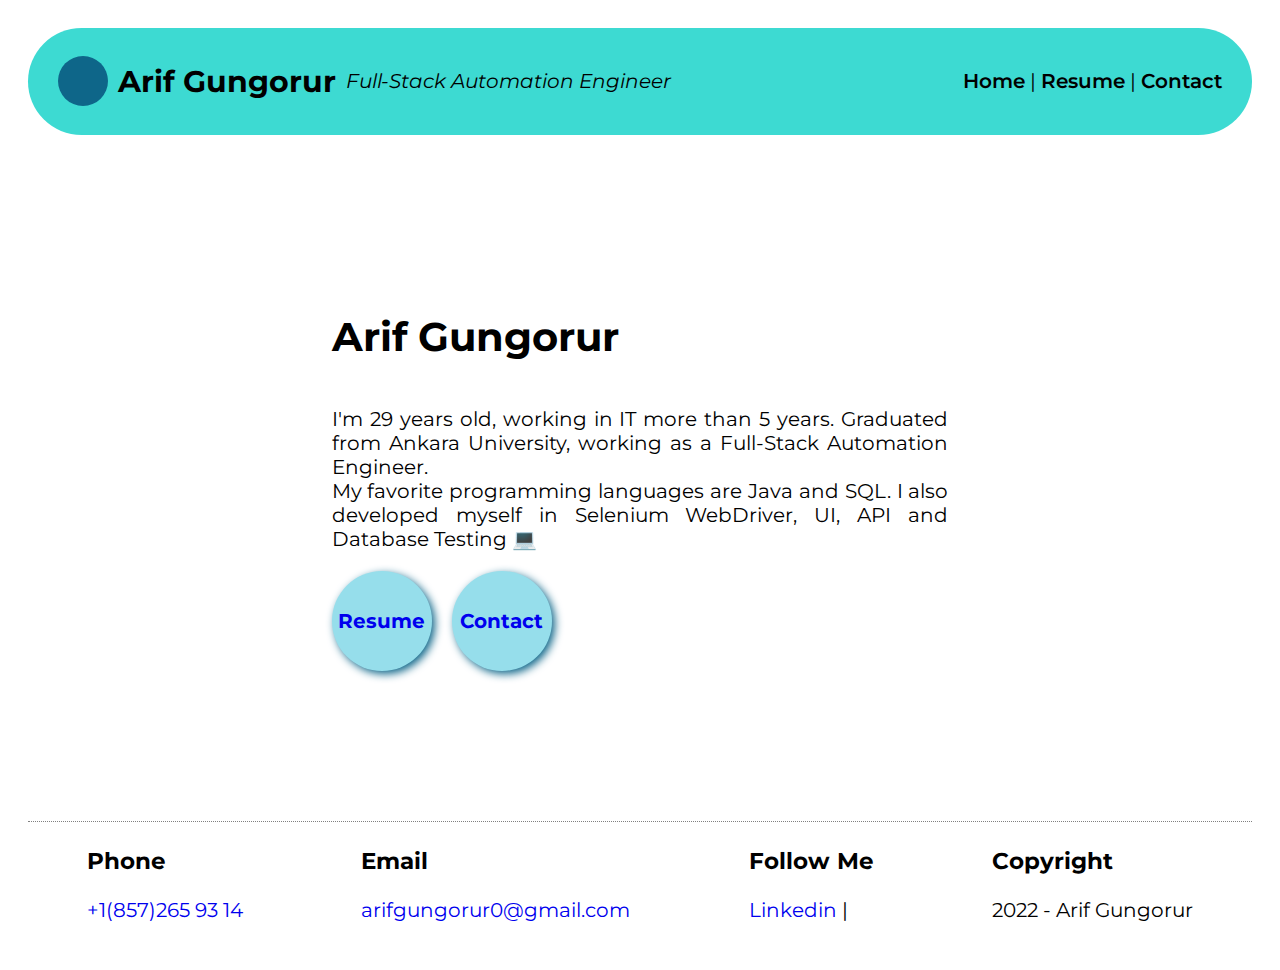
<file: index.html>
<!DOCTYPE html>
<html lang="en">
  <head>
    <meta charset="UTF-8" />
    <meta http-equiv="X-UA-Compatible" content="IE=edge" />
    <meta name="viewport" content="width=device-width, initial-scale=1.0" />
    <title>Arif Gungorur- Resume</title>
    <link rel="stylesheet" href="css/style.css" />
  </head>
  <body>

    <!-- PAGE HEADER -->
    <div class="header">
      <div class="title">
        <span></span>
        <h2>Arif Gungorur</h2>
        <i>Full-Stack Automation Engineer</i>
      </div>

      <div class="menu">
        <a href="index.html" title="Ana sayfayı aç">Home</a> |
        <a href="resume.html">Resume</a> |
        <a href="contact.html">Contact</a>
      </div>
    </div>
    <!-- PAGE HEADER -->




    <!-- PAGE CONTENT -->
    <div class="content">
      <div class="about">
        <div class="description">
          <h1>Arif Gungorur</h1>
          <p>
            I'm 29 years old, working in IT more than 5 years. Graduated from Ankara University, working as a Full-Stack Automation Engineer. <br> My favorite programming languages are Java and SQL. I also developed myself in Selenium WebDriver, UI, API and Database Testing 💻


          </p>
          <div class="toolbar">
            <a href="resume.html">Resume</a><a href="contact.html">Contact</a>
          </div>
        </div>
      </div>
    </div>
    <!-- PAGE CONTENT -->




    <!-- PAGE FOOTER -->
    <div class="footer">
      <div>
        <h3>Phone</h3>
        <p><a href="+1(857)265 93 14">+1(857)265 93 14</a></p>
      </div>

      <div>
        <h3>Email</h3>
        <p><a href="mailto:arifgungorur0@gmail.com">arifgungorur0@gmail.com</a></p>
      </div>

      <div>
        <h3>Follow Me</h3>
        <p>
          <a href="https://www.linkedin.com/in/arifgungorur/" target="_blank">Linkedin</a> |
        </p>
      </div>

      <div>
        <h3>Copyright</h3>
        <p>2022 - Arif Gungorur</p>
      </div>
    </div>
    <!-- PAGE FOOTER -->

  </body>
</html>
</file>
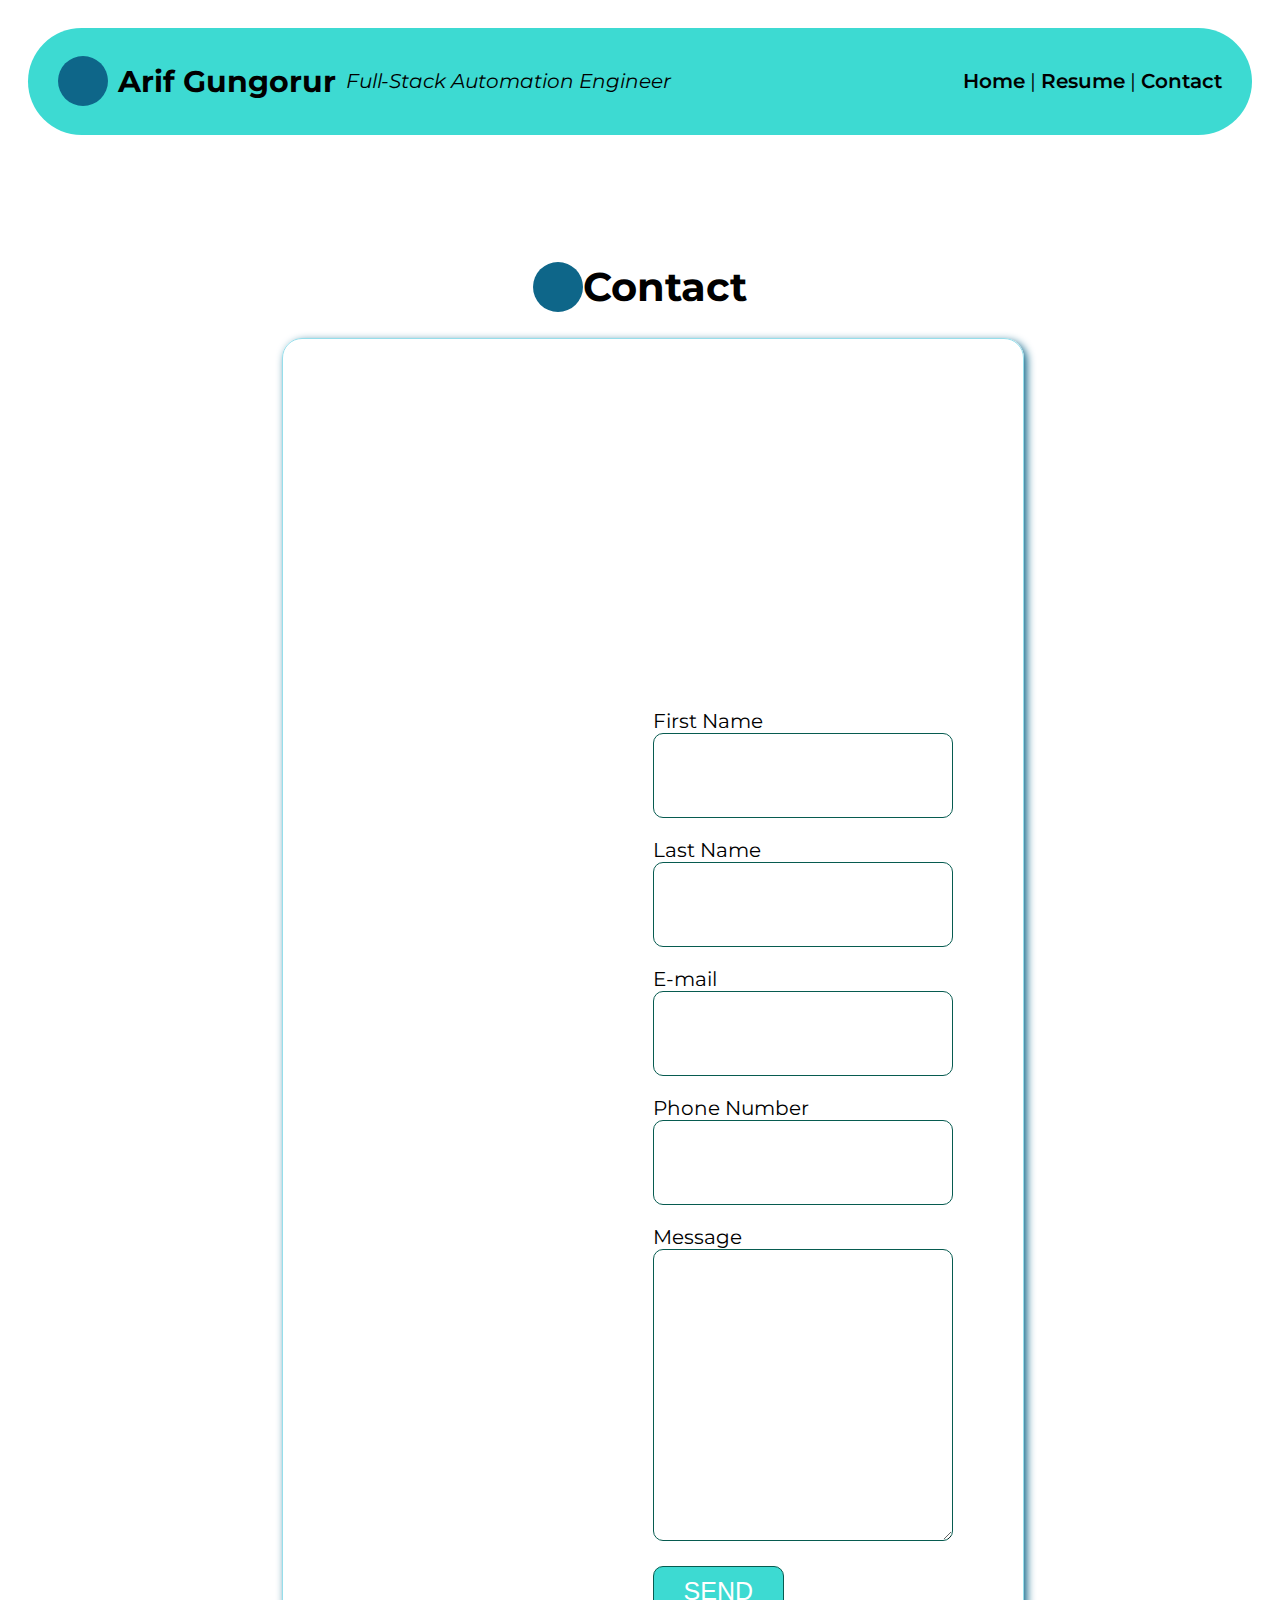
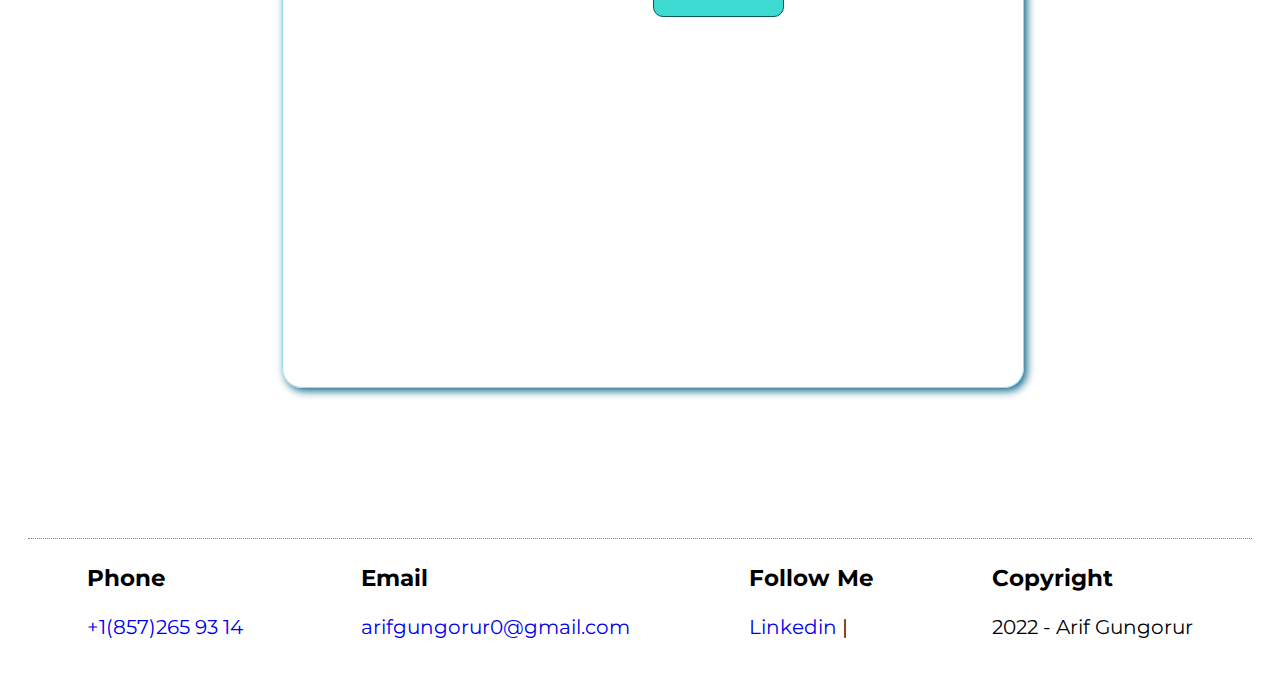
<file: contact.html>
<!DOCTYPE html>
<html lang="en">
  <head>
    <meta charset="UTF-8" />
    <meta http-equiv="X-UA-Compatible" content="IE=edge" />
    <meta name="viewport" content="width=device-width, initial-scale=1.0" />
    <title>Arif Gungorur - Resume</title>
    <link rel="stylesheet" href="css/style.css">

  </head>
  <body>
    <!-- PAGE HEADER -->
    <div class="header">
      <div class="title">
        <span></span>
        <h2>Arif Gungorur</h2>
        <i>Full-Stack Automation Engineer</i>
      </div>

      <div class="menu">
        <a href="index.html">Home</a> | <a href="resume.html">Resume</a> |
        <a href="contact.html">Contact</a>
      </div>
    </div>
    <!-- PAGE HEADER -->



    <!-- PAGE CONTENT -->
    <div class="content">
      <h1><span></span> Contact</h1>

      <div class="section">
        <div class="card">
          <div class="left">
            <!-- !!!!!!!!!!!!!!!!!!!!!!!!!!!!!!!!!!!! ATTENTION !!!!!!!!!!!!!!!!!!!!!!!!!!!!!!!!!!!! -->
            <!-- if you want to receive the emails sended by the following form and includes visitor's information, please replace john@due.com email address with yours -->
            <!-- 👇👇👇👇👇👇👇👇👇👇👇👇👇👇👇👇👇👇👇👇👇👇👇👇👇👇👇👇👇👇👇👇👇👇👇👇👇👇 -->
            <form action="https://getform.io/f/89ae07d9-ee1a-449d-8fd9-5bf94b7690c9" method="POST" target="_blank">
              <div class="form-row">
                <div>
                  <label for="firstName">First Name</label>
                </div>
                <input type="text" name="firstName" id="firstName" />
              </div>

              <div class="form-row">
                <div>
                  <label for="lastName">Last Name</label>
                </div>
                <input type="text" name="lastName" id="lastName"/>
              </div>

              <div class="form-row">
                <div>
                  <label for="email">E-mail</label>
                </div>
                <input type="text" name="email" id="email" />
              </div>

              <div class="form-row">
                <div>
                  <label for="phone">Phone Number</label>
                </div>
                <input type="text" name="phone" id="phone" />
              </div>

              <div class="form-row">
                <div>
                  <label for="message">Message</label>
                </div>
                
                <textarea name="message" id="message" cols="30" rows="10" ></textarea>

              </div>

              <button type="submit">SEND</button>




            </form>
          </div>
        </div>
      </div>
    </div>
    <!-- PAGE CONTENT -->



    <!-- PAGE FOOTER -->
    <div class="footer">
      <div>
        <h3>Phone</h3>
        <p><a href="+1(857)265 93 14">+1(857)265 93 14</a></p>
      </div>

      <div>
        <h3>Email</h3>
        <p><a href="mailto:arifgungorur0@gmail.com">arifgungorur0@gmail.com</a></p>
      </div>

      <div>
        <h3>Follow Me</h3>
        <p>
          <a href="https://www.linkedin.com/in/arifgungorur/" target="_blank">Linkedin</a> |
        </p>
      </div>

      <div>
        <h3>Copyright</h3>
        <p>2022 - Arif Gungorur</p>
      </div>
    </div>
    <!-- PAGE FOOTER -->
  </body>
</html>
</file>
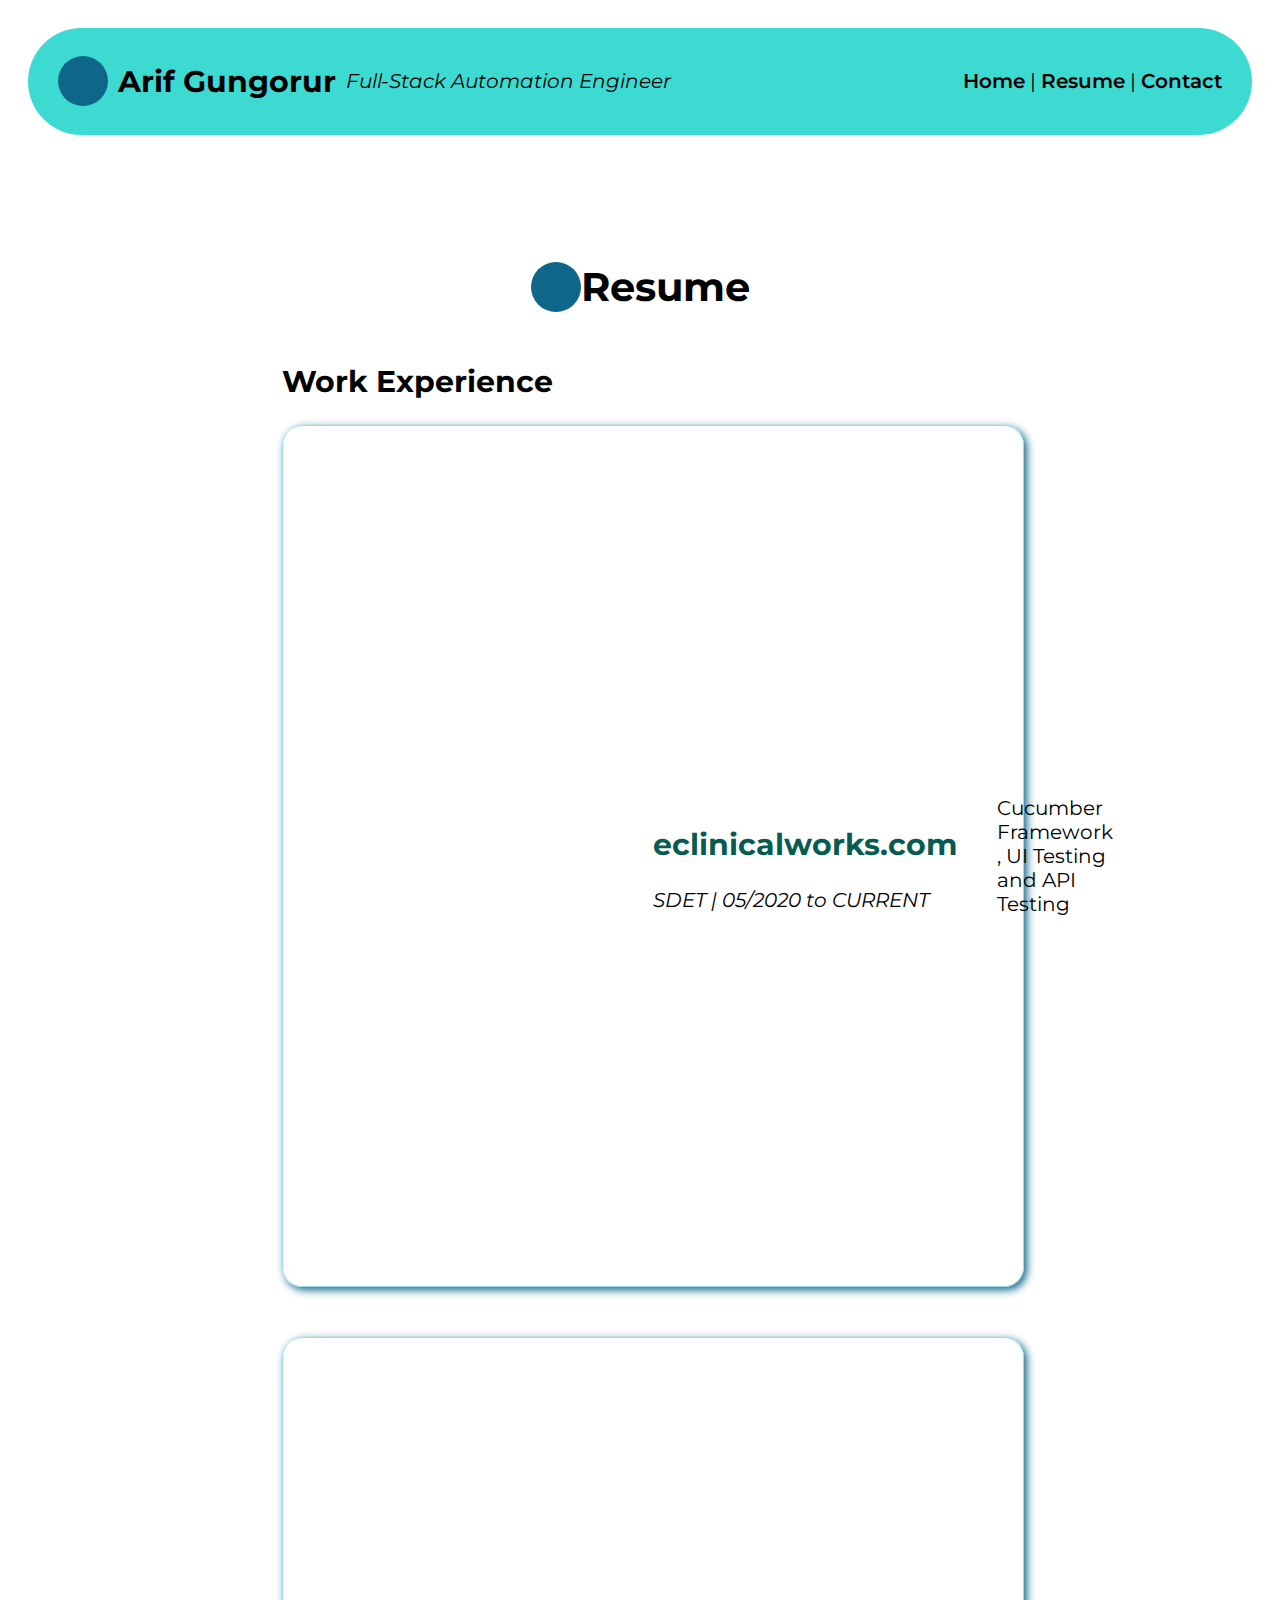
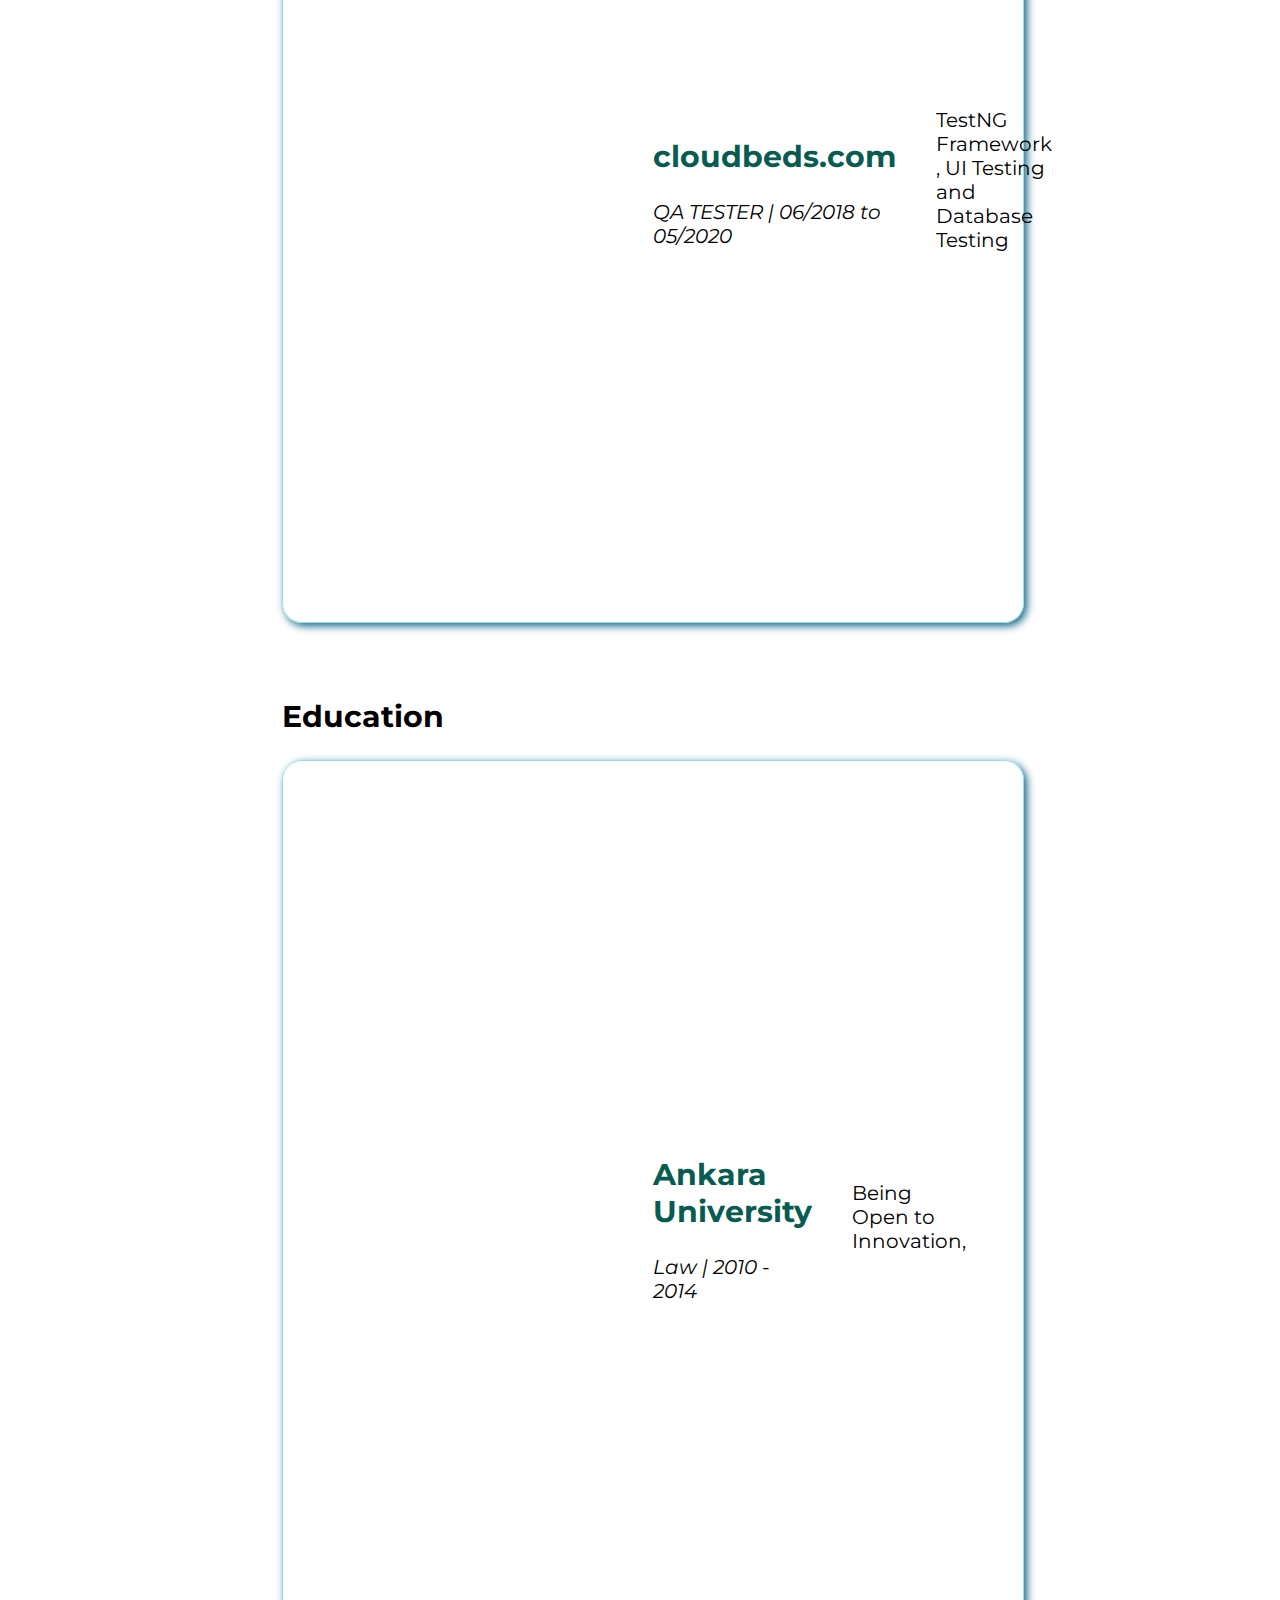
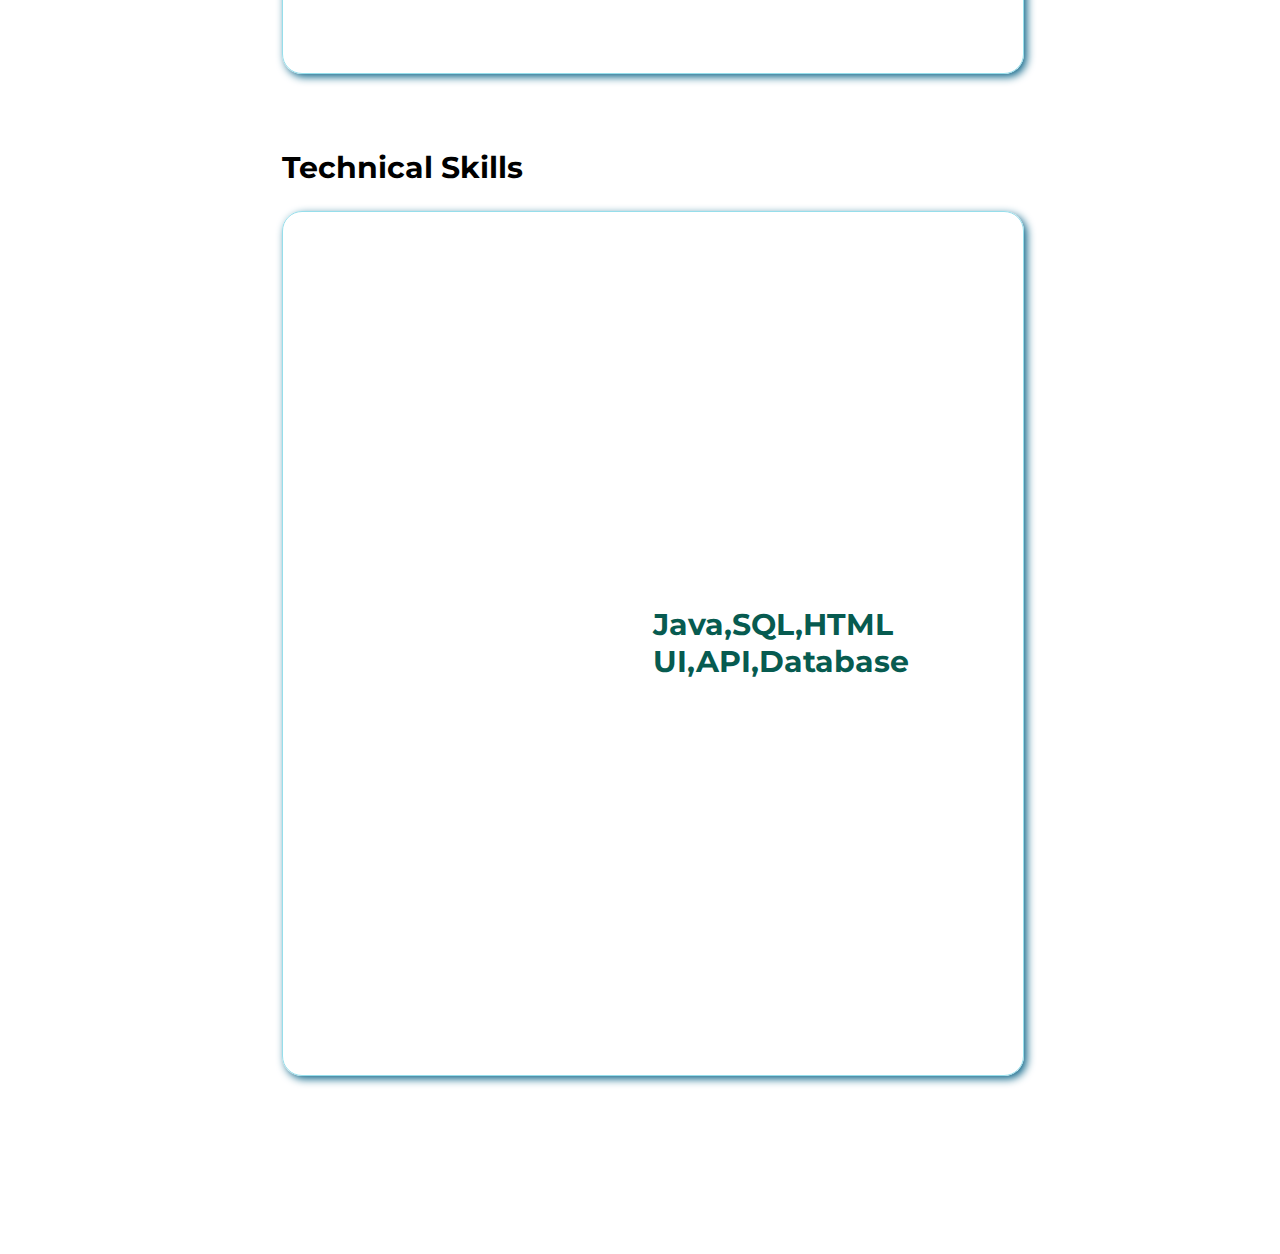
<file: resume.html>
<!DOCTYPE html>
<html lang="en">
  <head>
    <meta charset="UTF-8" />
    <meta http-equiv="X-UA-Compatible" content="IE=edge" />
    <meta name="viewport" content="width=device-width, initial-scale=1.0" />
    <title>Arif Gungorur - Resume</title>
    <link rel="stylesheet" href="css/style.css" />
  </head>
  <body>
    <!-- PAGE HEADER -->
    <div class="header">
      <div class="title">
        <span></span>
        <h2>Arif Gungorur</h2>
        <i>Full-Stack Automation Engineer</i>
      </div>

      <div class="menu">
        <a href="index.html">Home</a> | <a href="resume.html">Resume</a> |
        <a href="contact.html">Contact</a>
      </div>
    </div>
    <!-- PAGE HEADER -->

    <!-- PAGE CONTENT -->
    <div class="content">
      <h1><span></span> Resume</h1>

      <!-- SUMMARY -->
  

      <!-- SUMMARY -->

      <!-- WORK EXPERIENCE -->
      <div class="section">
        <h2>Work Experience</h2>

        <div class="card">
          <div class="left">
            <h2>eclinicalworks.com</h2>
            <i>SDET | 05/2020 to CURRENT </i>
          </div>
          <div class="right">
            Cucumber Framework , UI Testing and API Testing
          </div>
        </div>

        <div class="card">
          <div class="left">
            <h2>cloudbeds.com</h2>
            <i>QA TESTER | 06/2018 to 05/2020 </i>
          </div>
          <div class="right">
            TestNG Framework , UI Testing and Database Testing
          </div>
        </div>
      </div>
      <!-- WORK EXPERIENCE -->

      <!-- EDUCATION -->
      <div class="section">
        <h2>Education</h2>

        <div class="card">
          <div class="left">
            <h2>Ankara University</h2>
            <i>Law | 2010 - 2014</i>
          </div>
          <div class="right">
            Being Open to Innovation,
          </div>
        </div>
      </div>
      <!-- EDUCATION -->

      <!-- TECHNICAL SKILLS -->
      <div class="section">
        <h2>Technical Skills</h2>

        <div class="card">
          <div class="left">
            <h2>Java,SQL,HTML <br>UI,API,Database</h2>
          </div>
          
        </div>
      </div>
      <!-- TECHNICAL SKILLS -->
    </div>
    <!-- PAGE CONTENT -->

    
    <!-- PAGE FOOTER -->
  </body>
</html>
</file>
<file: css/style.css>
@import url("https://fonts.googleapis.com/css2?family=Montserrat:wght@100;200;300;400;500;600;700;800;900&display=swap");

:root {
  --color1: rgb(7, 91, 80);
  --color2: rgb(61, 218, 210);
  --color3: rgb(150, 222, 235);
  --color4: rgb(14, 102, 137);
}

* {
  box-sizing: border-box;
}

body {
  font-family: "Montserrat", sans-serif;
  padding: 20px;
  font-size: 20px;
}

a {
  text-decoration: none;
}

input,
textarea {
  border: 1px solid var(--color1);
  border-radius: 10px;
  padding: 30px;
  width: 300px;
  font-size: 20px;
}

button {
  border: 1px solid var(--color1);
  border-radius: 10px;
  padding: 10px 30px;
  background-color: var(--color2);
  color: white;
  font-size: 25px;
}

.header {
  display: flex;
  justify-content: space-between;
  align-items: center;
  background-color: var(--color2);
  padding: 10px 30px;
  border-radius: 60px;
}

.header .title {
  display: flex;
  align-items: center;
  gap: 10px;
}

.header .menu a {
  font-weight: 600;
  color: black;
}

.content h1 span,
.header span {
  width: 50px;
  height: 50px;
  border-radius: 25px;
  background-color: var(--color4);
}

.content h1 {
  display: flex;
}

.content {
  display: flex;
  flex-direction: column;
  align-items: center;
  padding: 100px;
}

.content .about {
  display: flex;
  justify-content: center;
  width: 70%;
}

.content .about img {
  width: 300px;
  height: 300px;
  border-radius: 250px;
  border: 15px solid var(--color3);
}

.content .description {
  display: flex;
  flex-direction: column;
  justify-content: center;
  padding: 50px;
  text-align: justify;
}

.content .toolbar {
  display: flex;
  gap: 20px;
}

.content .toolbar a {
  background-color: var(--color3);
  width: 100px;
  height: 100px;
  border-radius: 50px;
  display: flex;
  justify-content: center;
  align-items: center;
  font-weight: 700;
  box-shadow: 3px 3px 8px var(--color4);
}

.section {
  width: 70%;
}

.section .card {
  display: flex;
  align-items: center;
  border: 1px solid var(--color3);
  border-radius: 20px;
  padding: 370px;
  margin-bottom: 50px;
  gap: 40px;
  box-shadow: 3px 3px 8px var(--color4);
}

.section .card h2 {
  color: var(--color1);
}

.section .card .left {
  flex: 2;
}

.section .card .right {
  flex: 2;
}

.section .form-row {
  margin-bottom: 20px;
}

.footer {
  display: flex;
  justify-content: space-around;
  border-top: 1px dotted gray;
}
</file>
